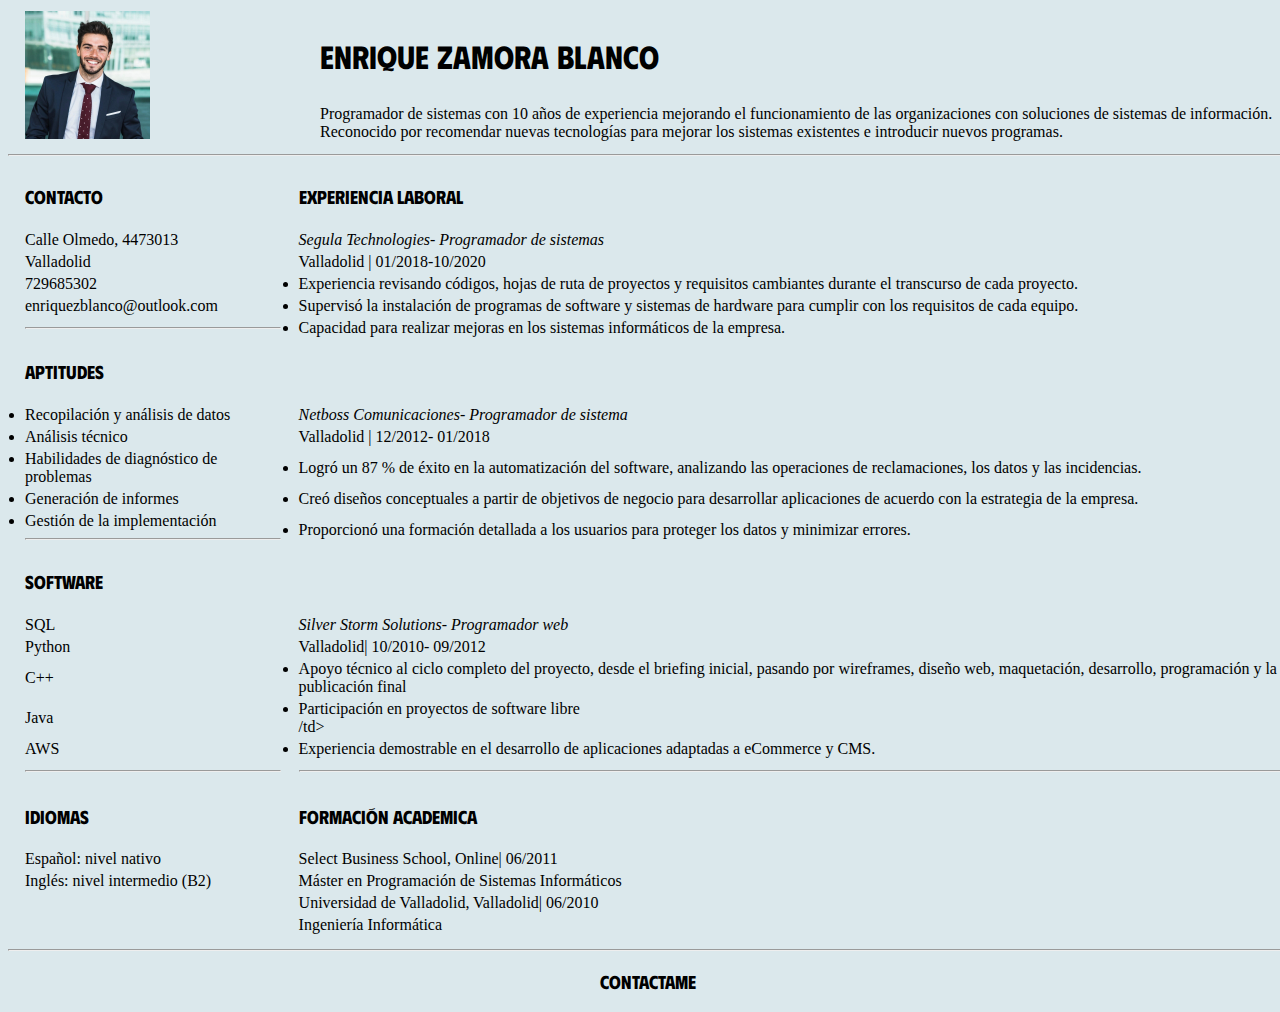
<file: index.html>
<!DOCTYPE html>
<html lang="es">
<head>
    <meta charset="UTF-8">
    <meta http-equiv="X-UA-Compatible" content="IE=edge">
    <meta name="viewport" content="width=device-width, initial-scale=1.0">
    <title>CV Enrique Zamora Blanco</title>
    <link rel="stylesheet" href="estilos.css">
    
</head>
<body>
    <header>
    
            <table>
                <td id="imagen" rowspan="2"><img src="foto_cv_lc_es_4.jpg" alt=""></td>
                    <td id="nombre"><h1 >ENRIQUE ZAMORA BLANCO</h1></td>
                 </tr>
                 <tr>
                    <td>Programador de sistemas con 10 años de experiencia mejorando el funcionamiento de las organizaciones con soluciones de sistemas de información. Reconocido por recomendar nuevas tecnologías para mejorar los sistemas existentes e introducir nuevos programas.</td>
                 </tr>
            </table>
        <hr>
    </header>
<table>
    <tr>
        <td class="titulo"><h3>CONTACTO</h3></td>
        <td class="titulo"><h3>EXPERIENCIA LABORAL</h3></td>
    </tr>
    <tr>
        <td >Calle Olmedo, 4473013</td>
        <td><i>Segula Technologies- Programador de sistemas</i></td>
    </tr>
    <tr>
        <td >Valladolid</td>
        <td >Valladolid | 01/2018-10/2020</td>
    </tr>
    <tr>
        <td >729685302</td>
        <td><li>Experiencia revisando códigos, hojas de ruta de proyectos y requisitos cambiantes durante el transcurso de cada proyecto.</li></td>
    </tr>
    <tr>
        <td>enriquezblanco@outlook.com</td>
        <td><li>Supervisó la instalación de programas de software y sistemas de hardware para cumplir con los requisitos de cada equipo.</li></td>
    </tr>
    <tr>
        <td ><hr></td>
        <td><li>Capacidad para realizar mejoras en los sistemas informáticos de la empresa. </li></td>
</tr>
<TR>
    <td class="titulo"><h3>APTITUDES</h3></td>
</TR>
<tr>
    <td><li>Recopilación y análisis de datos</li></td>

    <td><i>Netboss Comunicaciones- Programador de sistema</i></td>
</tr>
<tr>
    <td><li>Análisis técnico</li></td>
    <td>Valladolid | 12/2012- 01/2018</td>
</tr>
<tr>
    <td><li>Habilidades de diagnóstico de problemas</li></td>
    <td><li>Logró un 87 % de éxito en la automatización del software, analizando las operaciones de reclamaciones, los datos y las incidencias.</li></td>
</tr>
<tr>
    <td><li>Generación de informes</li></td>
    <td ><li>Creó diseños conceptuales a partir de objetivos de negocio para desarrollar aplicaciones de acuerdo con la estrategia de la empresa.</li></td>
</tr>
<tr>
    <td><li>Gestión de la implementación</li><hr></td>
    <td><li> Proporcionó una formación detallada a los usuarios para proteger los datos y minimizar errores.</li></td>
</tr>

<tr>
    <td class="titulo"><h3>SOFTWARE</h3></td>
    
    
</tr>
<tr>
    <td>SQL</td>
    <td><i>Silver Storm Solutions- Programador web </i></td>
    
</tr>
<tr>
    <td>Python </td>
    <td>Valladolid| 10/2010- 09/2012</td>
    
</tr>
<tr>
    <td>C++</td>
    <td><li>Apoyo técnico al ciclo completo del proyecto, desde el briefing inicial, pasando por wireframes, diseño web, maquetación, desarrollo, programación y la publicación final</li></td>
    
</tr>
<tr><td>Java</td>
    <td><li>Participación en proyectos de software libre</li>/td>
</tr>
<tr><td>AWS</td>
    <td><li>Experiencia demostrable en el desarrollo de aplicaciones adaptadas a eCommerce y CMS.</li></td>
</tr>
<tr>
    <td> <hr></td>
   <td ><hr></td>
</tr>
<tr></tr>
<tr>
<td class="titulo"><h3>IDIOMAS</h3></td>
<td class="titulo"> <h3>FORMACIÓN ACADEMICA</h3></td>
</tr>
<TR>
    <td>Español: nivel nativo</td>
    <td>Select Business School, Online| 06/2011</td>
</TR>
<tr>
    <td>Inglés: nivel intermedio (B2)</td>
    <td>Máster en Programación de Sistemas Informáticos</td>
</tr>
<tr>
    <td></td>
    <td>Universidad de Valladolid, Valladolid| 06/2010</td>
</tr>
<tr>
    <td></td>
    <td>Ingeniería Informática</td>
</tr>
<tr><td></td>
   
</tr>
</table>
<hr>
<footer><a href="contactame.html"><h3 >CONTACTAME</h3></a></footer>
</body>
</html>
</file>
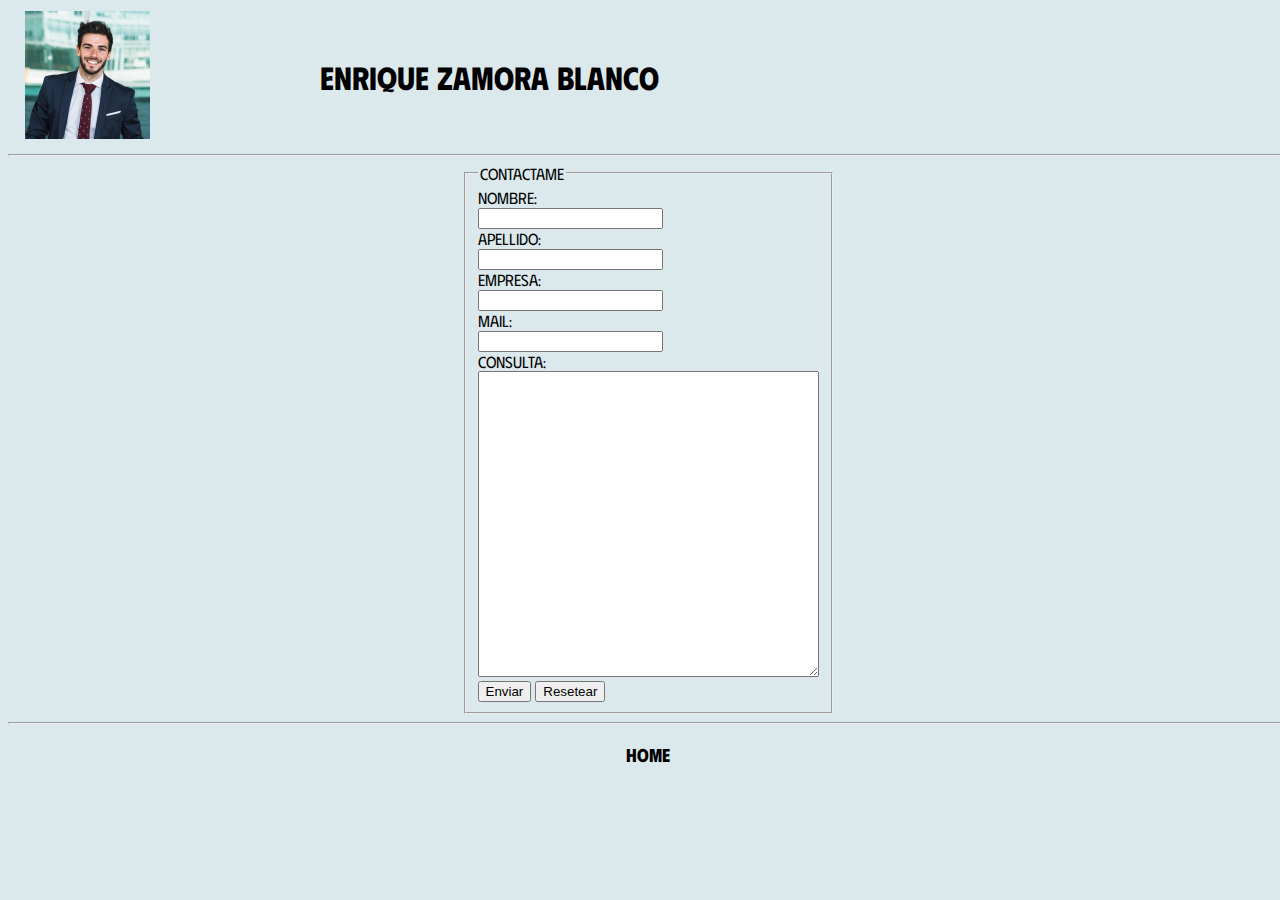
<file: contactame.html>
<!DOCTYPE html>
<html lang="en">
<head>
    <meta charset="UTF-8">
    <meta http-equiv="X-UA-Compatible" content="IE=edge">
    <meta name="viewport" content="width=device-width, initial-scale=1.0">
    <title>CONTACTAME</title>
    <link rel="stylesheet" href="estilos.css">
</head>
<body>
    <header>
    
        <table>
            <tr>
                <td id="imagen" rowspan="2"><img src="foto_cv_lc_es_4.jpg" alt=""></td>
                <td id="nombre"><h1 >ENRIQUE ZAMORA BLANCO</h1></td>
             </tr>
             
        </table>
    <hr>
   

</header>
    <form action="" method="get">
        <fieldset>
            <legend>CONTACTAME</legend>
        <label for="">Nombre: <br><input type="text" name="" id="" required></label><br>
        <label for="">Apellido: <br><input type="text" name="" id="" required></label><br>
        <label for="">Empresa: <br><input type="text" name="" id="" required></label><br>
        <label for="">Mail: <br><input type="email" name="" id="" required></label><br>
        <label for="">Consulta:</label><br>
        <textarea name="" id="" cols="40" rows="20" required></textarea><br>
     
       <input type="submit" value="Enviar" > <input type="reset" value="Resetear"  >
    </fieldset>
    </form>
    <hr>
    <footer><a href="index.html" ><h3 >HOME</h3></a></footer>
</body>
</html>
</file>
<file: estilos.css>
@import url('https://fonts.googleapis.com/css2?family=Phudu:wght@300&display=swap');
td{padding-left:  15px;
 
}

body{
    background-color: #DBE8EC;
    width: 100%;
}
.titulo{font-family: 'Phudu', cursive;;

}
img{
    width: 45%;
    height: 45%;
    
    
}
.encabezado{
   padding-top: 10%;
}
#nombre{
font-family: 'Phudu', cursive;;
}
#imagen {
width: 23%;
height: 50%;
align-items: center;
}
form{
    width: 40%;
    font-family: 'Phudu', cursive;;
  
  margin: 0 auto;
  display: flex;
  flex-direction: column;
  justify-content: center;
  align-items: center;
}
A{
    font-family: 'Phudu', cursive;;
    text-decoration: none;
    color:black;
    text-align: center;
    
}
</file>
